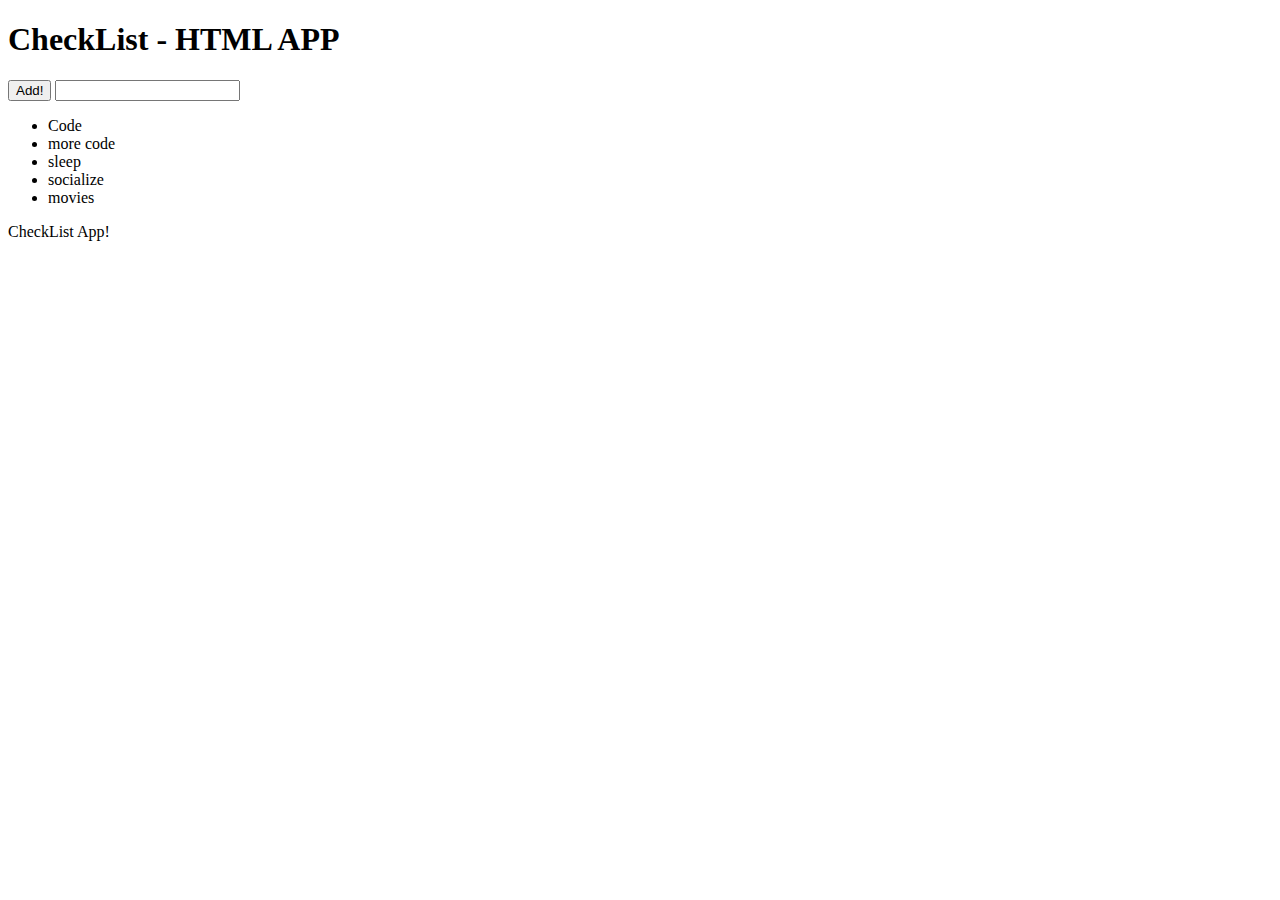
<file: checkList/index.html>
<!DOCTYPE html>
<html lang="en">
<head>
    <meta charset="UTF-8">
    <meta name="viewport" content="width=device-width, initial-scale=1.0">
    <meta http-equiv="X-UA-Compatible" content="ie=edge">
    <title>CheckList</title>
</head>
<body>
    <div>
        <h1>CheckList - HTML APP</h1>
        <button>Add!</button> <input type="text">
        <ul>
            <li>Code</li>
            <li>more code</li>
            <li>sleep</li>
            <li>socialize</li>
            <li>movies</li>
        </ul>
        <p>CheckList App!</p>
    </div>
</body>
</html>
</file>
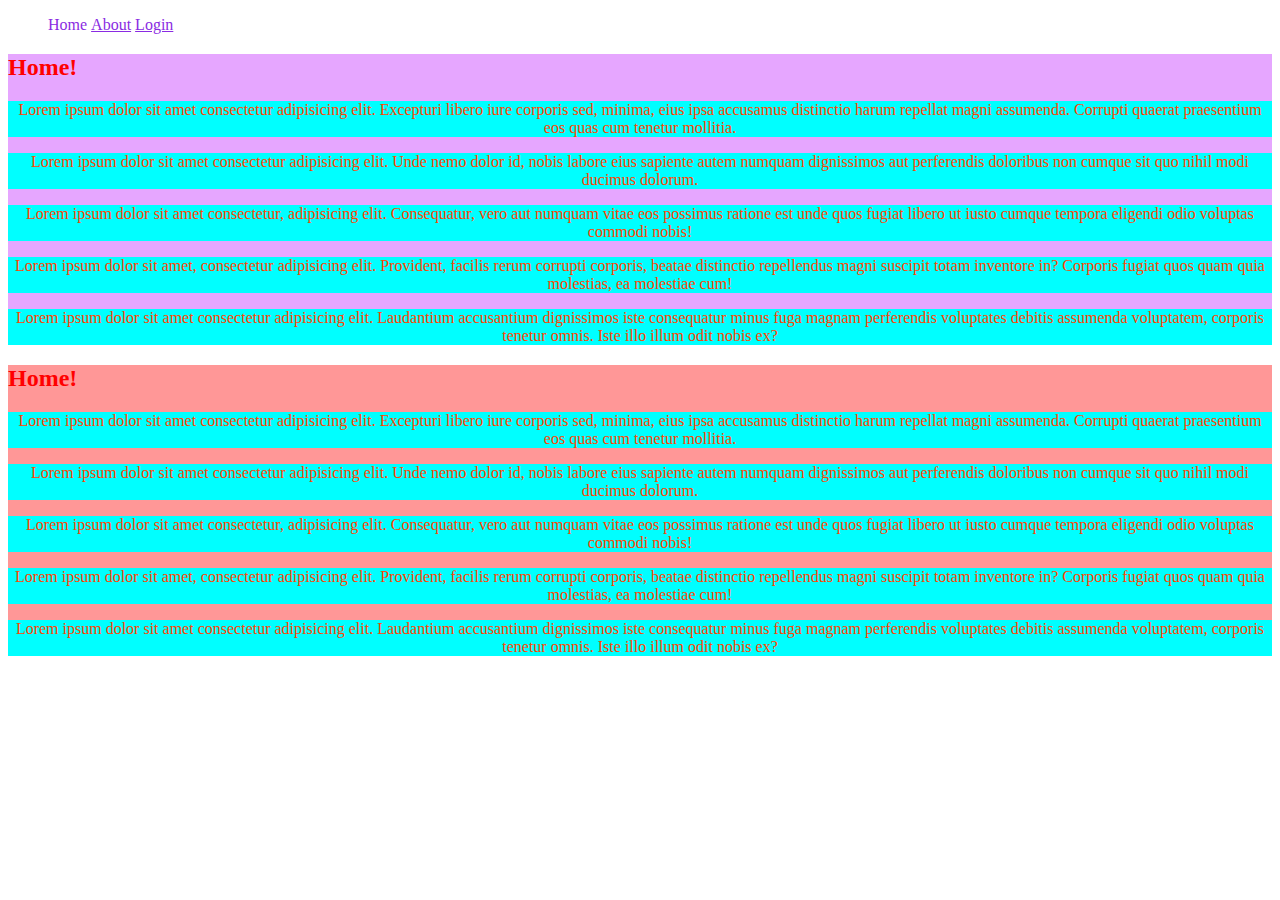
<file: cssBooster/index.html>
<!DOCTYPE html>
<html lang="en">

<head>
    <title>Css Booster!!!</title>
    <link rel="stylesheet" href="style.css">
</head>

<body>
    <header>
        <nav>
            <ul>
                <li>Home</li>
                <li><a href="about.html">About</a></li>
                <li><a href="login.html">Login</a></li>
            </ul>
        </nav>
    </header>
    <section>
        <div class="div1">
            <h2>Home!</h2>
            <p id="first-p">Lorem ipsum dolor sit amet consectetur adipisicing elit. Excepturi libero iure corporis
                sed, minima, eius ipsa accusamus distinctio harum repellat magni assumenda. Corrupti quaerat
                praesentium eos quas cum tenetur mollitia.</p>
            <p class="normal">Lorem ipsum dolor sit amet consectetur adipisicing elit. Unde nemo dolor id, nobis labore
                eius sapiente autem numquam dignissimos aut perferendis doloribus non cumque sit quo nihil modi ducimus
                dolorum.</p>
            <p class="normal">Lorem ipsum dolor sit amet consectetur, adipisicing elit. Consequatur, vero aut numquam
                vitae eos possimus ratione est unde quos fugiat libero ut iusto cumque tempora eligendi odio voluptas
                commodi nobis!</p>
            <p class="more-normal">Lorem ipsum dolor sit amet, consectetur adipisicing elit. Provident, facilis rerum
                corrupti corporis, beatae distinctio repellendus magni suscipit totam inventore in? Corporis fugiat
                quos quam quia molestias, ea molestiae cum!</p>
            <p class="more-normal">Lorem ipsum dolor sit amet consectetur adipisicing elit. Laudantium accusantium
                dignissimos iste consequatur minus fuga magnam perferendis voluptates debitis assumenda voluptatem,
                corporis tenetur omnis. Iste illo illum odit nobis ex?</p>
        </div>
        <div class="div2">
            <h2>Home!</h2>
            <p id="first-p">Lorem ipsum dolor sit amet consectetur adipisicing elit. Excepturi libero iure corporis
                sed, minima, eius ipsa accusamus distinctio harum repellat magni assumenda. Corrupti quaerat
                praesentium eos quas cum tenetur mollitia.</p>
            <p class="normal">Lorem ipsum dolor sit amet consectetur adipisicing elit. Unde nemo dolor id, nobis labore
                eius sapiente autem numquam dignissimos aut perferendis doloribus non cumque sit quo nihil modi ducimus
                dolorum.</p>
            <p class="normal">Lorem ipsum dolor sit amet consectetur, adipisicing elit. Consequatur, vero aut numquam
                vitae eos possimus ratione est unde quos fugiat libero ut iusto cumque tempora eligendi odio voluptas
                commodi nobis!</p>
            <p class="more-normal">Lorem ipsum dolor sit amet, consectetur adipisicing elit. Provident, facilis rerum
                corrupti corporis, beatae distinctio repellendus magni suscipit totam inventore in? Corporis fugiat
                quos quam quia molestias, ea molestiae cum!</p>
            <p class="more-normal">Lorem ipsum dolor sit amet consectetur adipisicing elit. Laudantium accusantium
                dignissimos iste consequatur minus fuga magnam perferendis voluptates debitis assumenda voluptatem,
                corporis tenetur omnis. Iste illo illum odit nobis ex?</p>
        </div>
    </section>
</body>

</html>
</file>
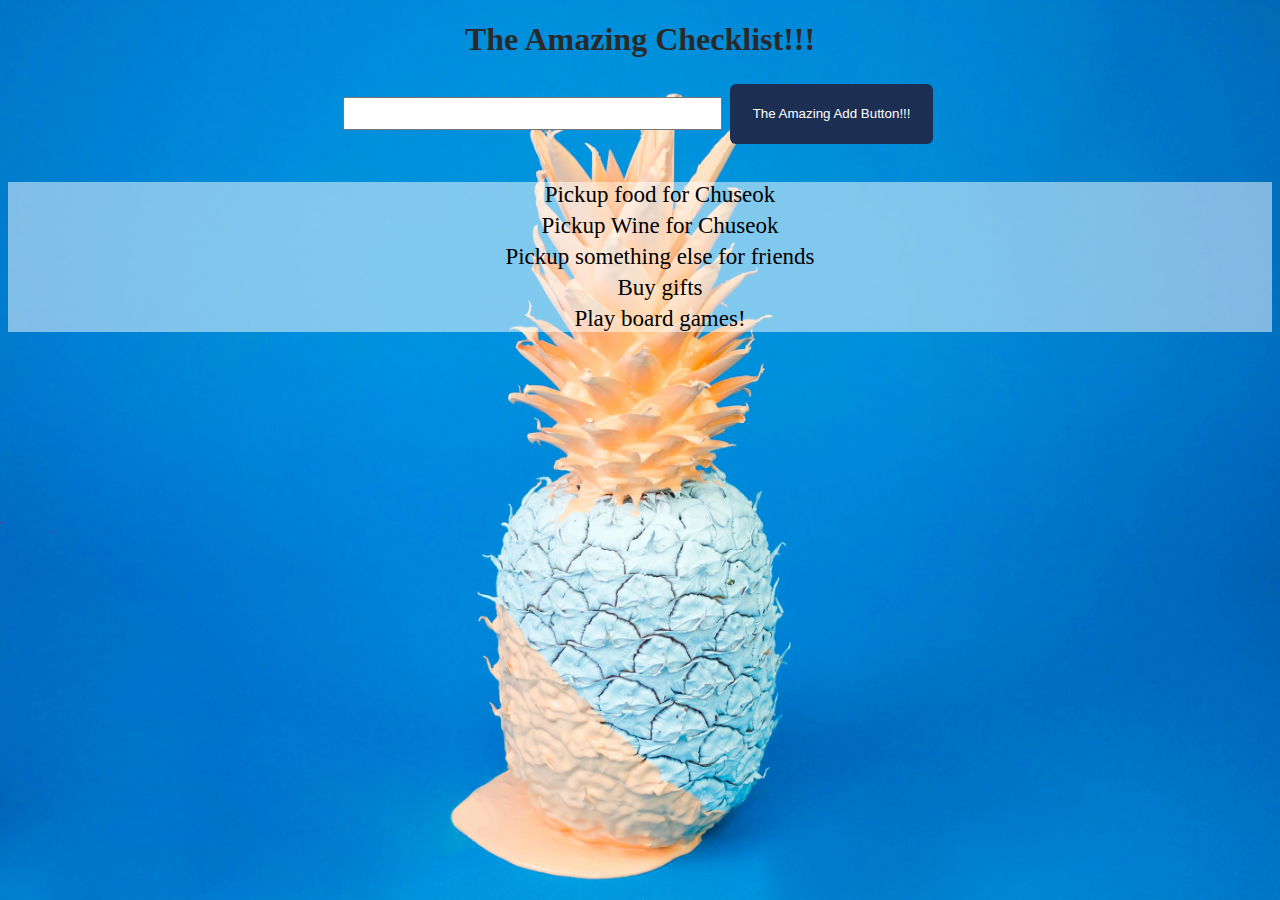
<file: htmlbooster/index.html>
<!DOCTYPE html>
<html lang="en">

<head>
    <title>The Amazing CheckList!!!</title>
    <link rel="stylesheet" href="style.css">
</head>

<body>
    <!-- title -->
    <h1>The Amazing Checklist!!!</h1>

    <!-- inputs -->
    <div align='center'>
        <input type="text">
        <button>The Amazing Add Button!!!</button>
    </div>

    <br>

    <div id="list">
        <ul>
            <li>Pickup food for Chuseok</li>
            <li>Pickup Wine for Chuseok</li>
            <li>Pickup something else for friends</li>
            <li>Buy gifts</li>
            <li>Play board games!</li>
        </ul>
    </div>

    <!-- Stretch Goal (marquee 예시) -->
    <!-- <marquee direction="left" width="250" height="200" behavior="alternate">
        <marquee behavior="alternate">
            HyeGyeong's Bouncy Test
        </marquee>
    </marquee> -->
</body>



<br>
<br>

</html>
</file>
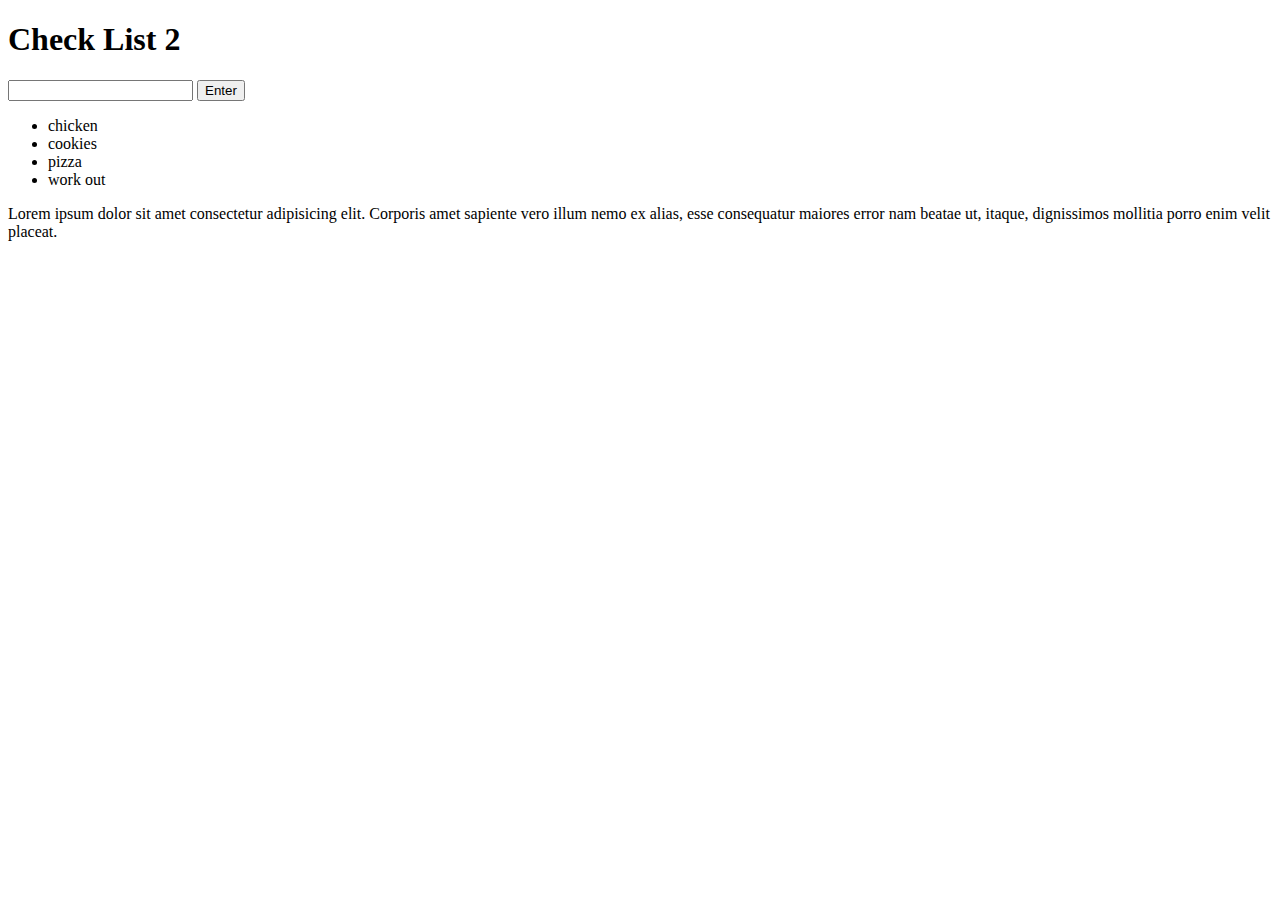
<file: vanillaJsBooster/index.html>
<!DOCTYPE html>
<html lang="en">

<head>
    <title>Check List 2</title>
    <link rel="stylesheet" href="style.css">
</head>

<body>
    <h1>Check List 2</h1>
    <input id="userInput" type="text">
    <button id="btn1">Enter</button>

    <ul>
        <li class="li-group">chicken</li>
        <li class="li-group">cookies</li>
        <li class="li-group">pizza</li>
        <li class="li-group">work out</li>
    </ul>

    <p>Lorem ipsum dolor sit amet consectetur adipisicing elit. Corporis amet sapiente vero illum nemo ex alias, esse
        consequatur maiores error nam beatae ut, itaque, dignissimos mollitia porro enim velit placeat.</p>
    <script src="script.js"></script>

</body>

</html>
</file>
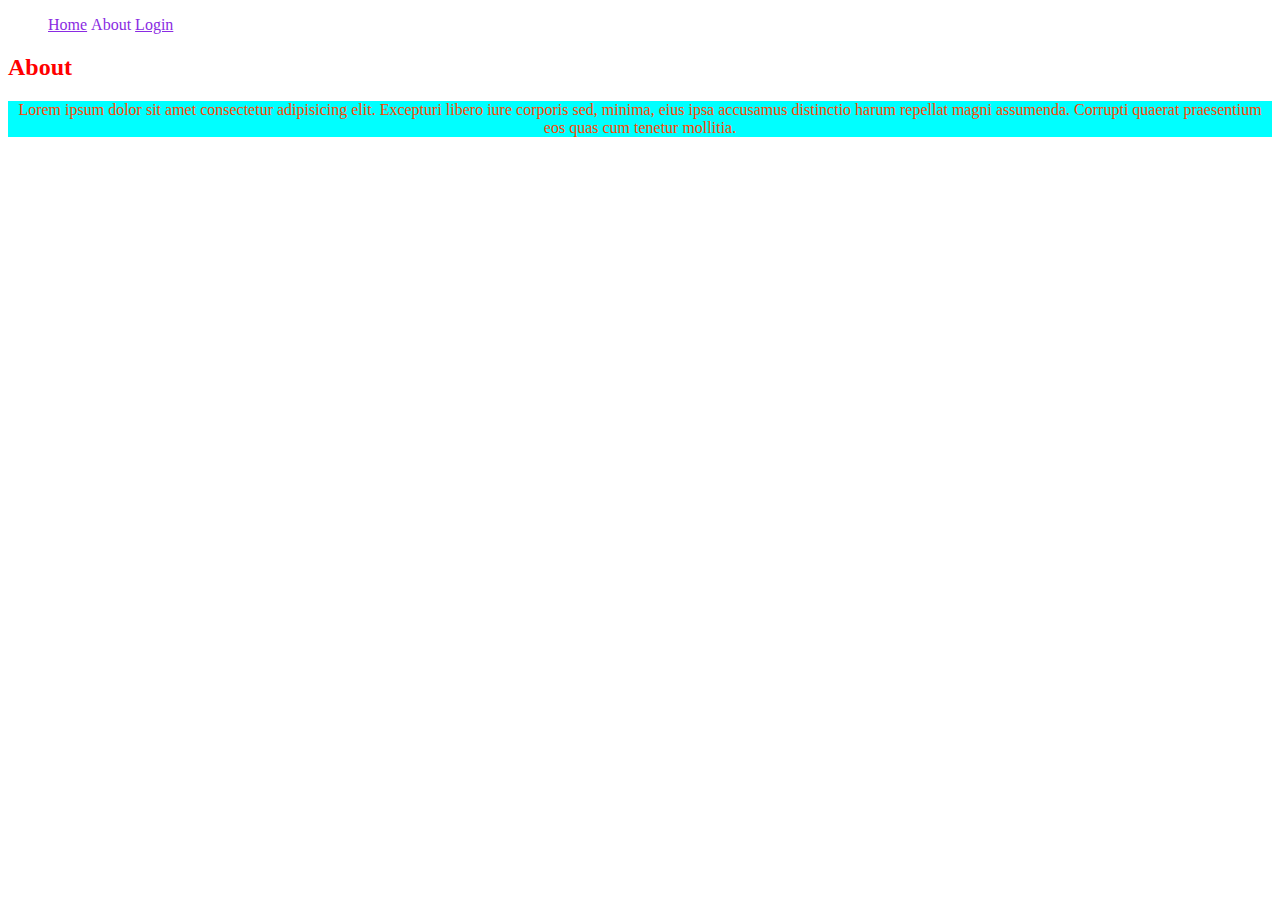
<file: cssBooster/about.html>
<!DOCTYPE html>
<html lang="en">
<head>
    <title>My First Website!</title>
    <link rel="stylesheet" href="style.css">
</head>
<body>
    <header>
        <nav>
            <ul>
                <li><a href="index.html">Home</a></li>
                <li>About</li>
                <li><a href="login.html">Login</a></li>
            </ul>
        </nav>
    </header>
    <section>
        <h2>About</h2>
        <p>Lorem ipsum dolor sit amet consectetur adipisicing elit. Excepturi libero iure corporis sed, minima, eius ipsa accusamus distinctio harum repellat magni assumenda. Corrupti quaerat praesentium eos quas cum tenetur mollitia.</p>
    </section>
</body>
</html>
</file>
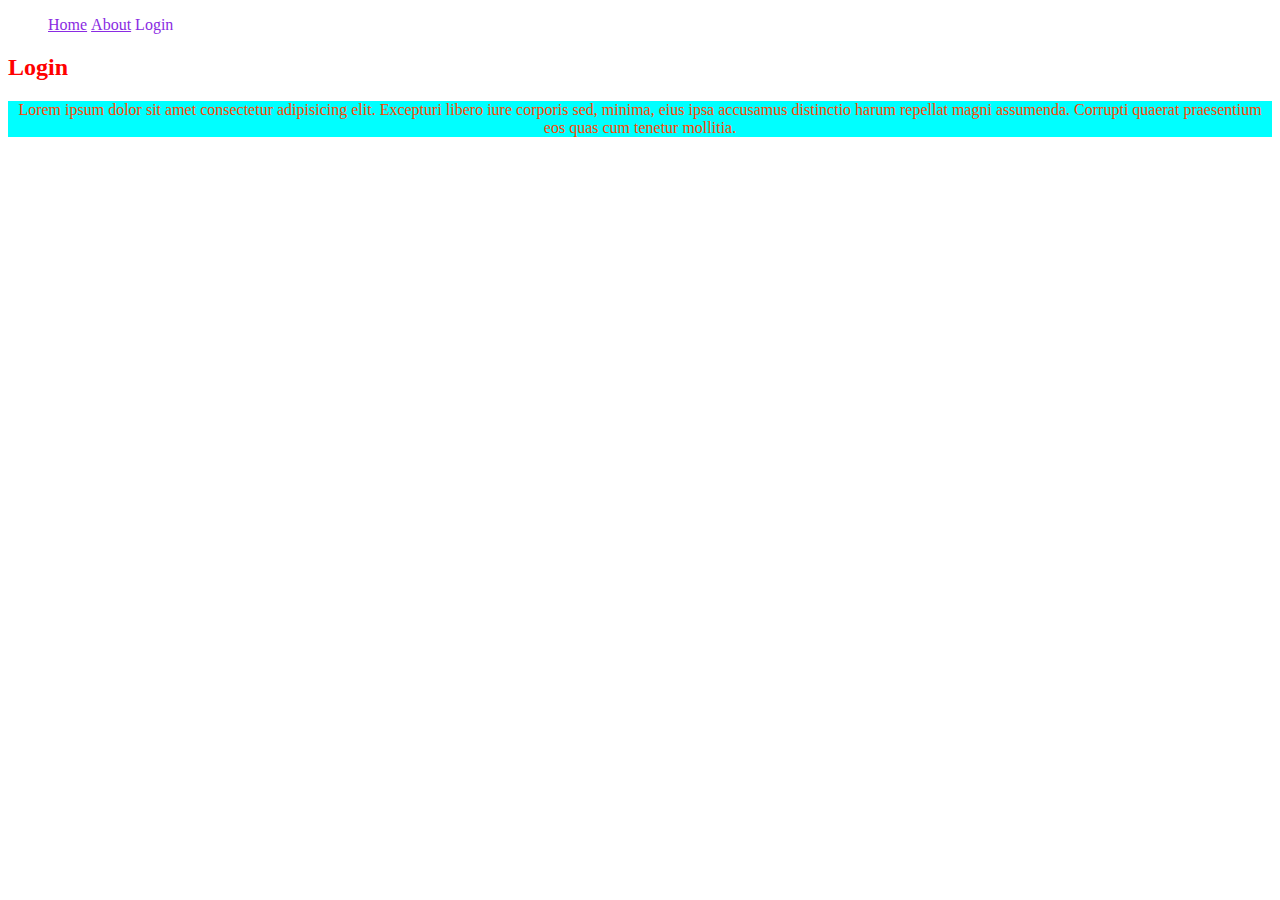
<file: cssBooster/login.html>
<!DOCTYPE html>
<html lang="en">
<head>
    <title>My First Website!</title>
    <link rel="stylesheet" href="style.css">
</head>
<body>
    <header>
        <nav>
            <ul>
                <li><a href="index.html">Home</a></li>
                <li><a href="about.html">About</a></li>
                <li>Login</li>
            </ul>
        </nav>
    </header>
    <section>
        <h2>Login</h2>
        <p>Lorem ipsum dolor sit amet consectetur adipisicing elit. Excepturi libero iure corporis sed, minima, eius ipsa accusamus distinctio harum repellat magni assumenda. Corrupti quaerat praesentium eos quas cum tenetur mollitia.</p>
    </section>
</body>
</html>
</file>
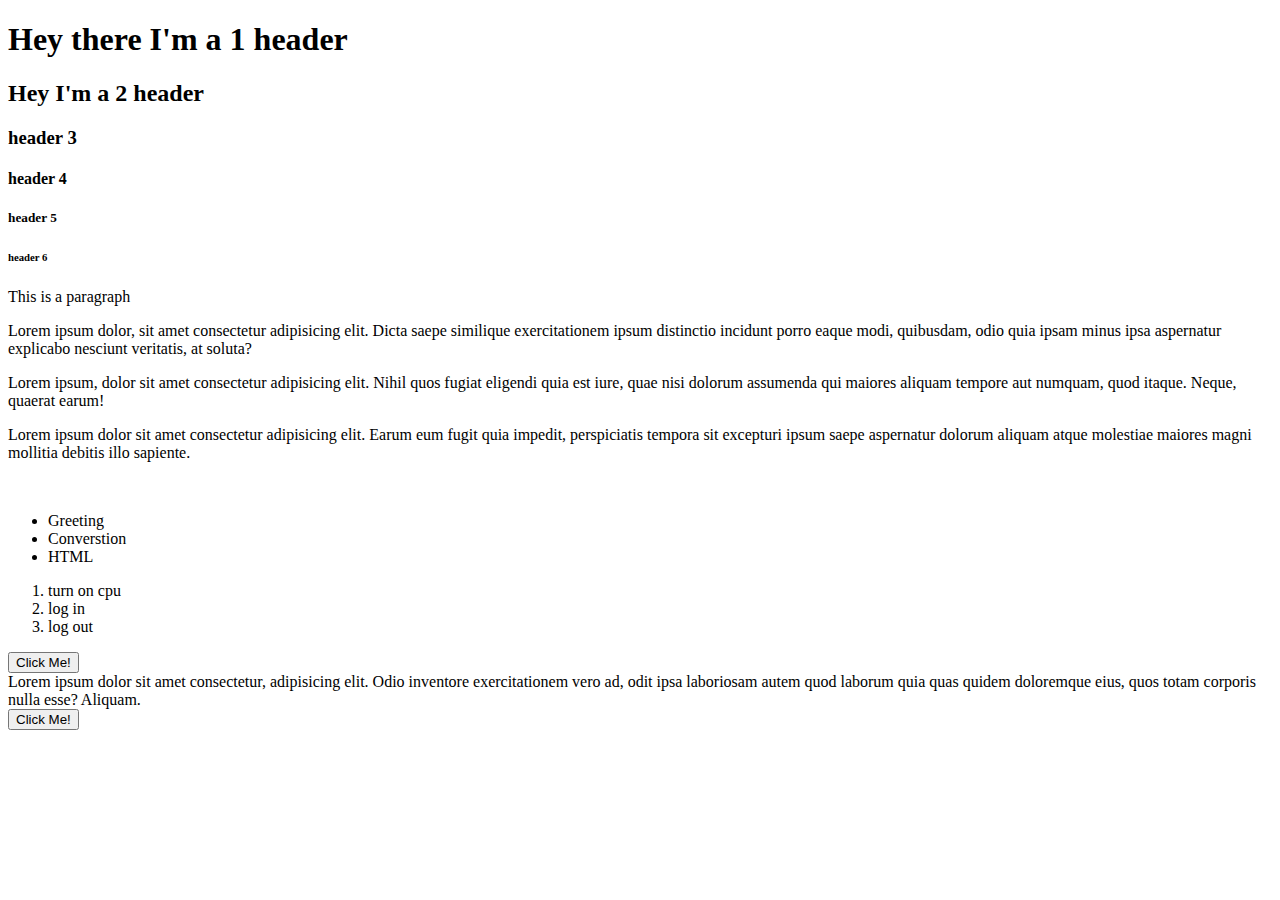
<file: htmlbooster/index1.html>
<!DOCTYPE html>
<html lang="en">

<head>
    <meta charset="UTF-8">
    <meta name="viewport" content="width=device-width, initial-scale=1.0">
    <meta http-equiv="X-UA-Compatible" content="ie=edge">
    <title>The Walk along session</title>
</head>

<body>
    <h1>Hey there I'm a 1 header</h1>
    <h2>Hey I'm a 2 header</h2>
    <h3>header 3</h3>
    <h4>header 4</h4>
    <h5>header 5</h5>
    <h6>header 6</h6>

    <!-- Paragraph thml tags -->
    <p>This is a paragraph</p>
    <p>Lorem ipsum dolor, sit amet consectetur adipisicing elit. Dicta saepe similique exercitationem ipsum distinctio
        incidunt porro eaque modi, quibusdam, odio quia ipsam minus ipsa aspernatur explicabo nesciunt veritatis, at
        soluta?</p>
    <p>Lorem ipsum, dolor sit amet consectetur adipisicing elit. Nihil quos fugiat eligendi quia est iure, quae nisi
        dolorum assumenda qui maiores aliquam tempore aut numquam, quod itaque. Neque, quaerat earum!</p>
    <p>Lorem ipsum dolor sit amet consectetur adipisicing elit. Earum eum fugit quia impedit, perspiciatis tempora sit
        excepturi ipsum saepe aspernatur dolorum aliquam atque molestiae maiores magni mollitia debitis illo sapiente.</p>

    <br>

    <!-- unordered list -->
    <ul>
        <li>Greeting</li>
        <li>Converstion</li>
        <li>HTML</li>
    </ul>

    <!-- ordered list -->
    <ol>
        <li>turn on cpu</li>
        <li>log in</li>
        <li>log out</li>
    </ol>

    <button>Click Me!</button>

    <section>
        Lorem ipsum dolor sit amet consectetur, adipisicing elit. Odio inventore exercitationem vero ad, odit ipsa
        laboriosam autem quod laborum quia quas quidem doloremque eius, quos totam corporis nulla esse? Aliquam.
    </section>

    <button>Click Me!</button>
</body>

</html>
</file>
<file: cssBooster/style.css>
/* Style Sheets */
body {
    background-image: url();
    background-size: cover;
}

h2 {
    color: red;
}

p {
    background-color: aqua;
    color: orangered;
    border: 3px;
    text-align: center;
}

li, a {
    display: inline-block;
    color: blueviolet;
}

.div1 {
    background-color: rgb(230, 166, 255);
}

.div2 {
    background-color: rgb(255, 151, 151);
}

/* Class */
/* .normal {
    background-color: darkgray;
}

.more-normal {
    background-color: violet;
} */

/* ID */
/* #first-p {
    background-color: rgb(57, 214, 214);
} */
</file>
<file: htmlbooster/style.css>
/* Style Sheets */

body {
    background: url(backgroundImg.jpg) no-repeat center center fixed;
    background-size: cover;
}

h1 {
    text-align: center;
    color: rgb(41, 41, 41);
}

input {
    width: 30%;
    padding: 7px 20px;
    box-sizing: border-box;
}

button {
    margin: 4px;
    border: solid 9px transparent;
    border-radius: 6px;
    padding: 1em;
    color: #fff;
    background-color: rgb(28, 47, 82);
}

button:active {
    transform: translateY(1px);
    filter: saturate(190%);
}

li {
    text-align: center;
    list-style: none;
    margin: 5px;
    font-size: 23px;
}

#list {
    background: rgb(255, 255, 255, 0.5);
    height: 50%;
}
</file>
<file: vanillaJsBooster/style.css>
/* Style Sheets */

.coolTitle {
    text-align: center;
    font-family: "Oswald", Helvetica, sans-serif;
    font-size: 80px;
    transform: skewY(-10deg);
    letter-spacing: 4px;
    word-spacing: -8px;
    color: tomato;
    text-shadow: -1px -1px 0 firebrick, -2px -2px 0 firebrick, -3px -3px 0 firebrick, -4px -4px firebrick, -5px -5px 0 firebrick, -6px -6px 0 firebrick, -7px -7px 0 firebrick, -8px -8px 0 firebrick, -30px 20px 40px dimgray;
}

.completed {
    text-decoration: line-through;
}
</file>
